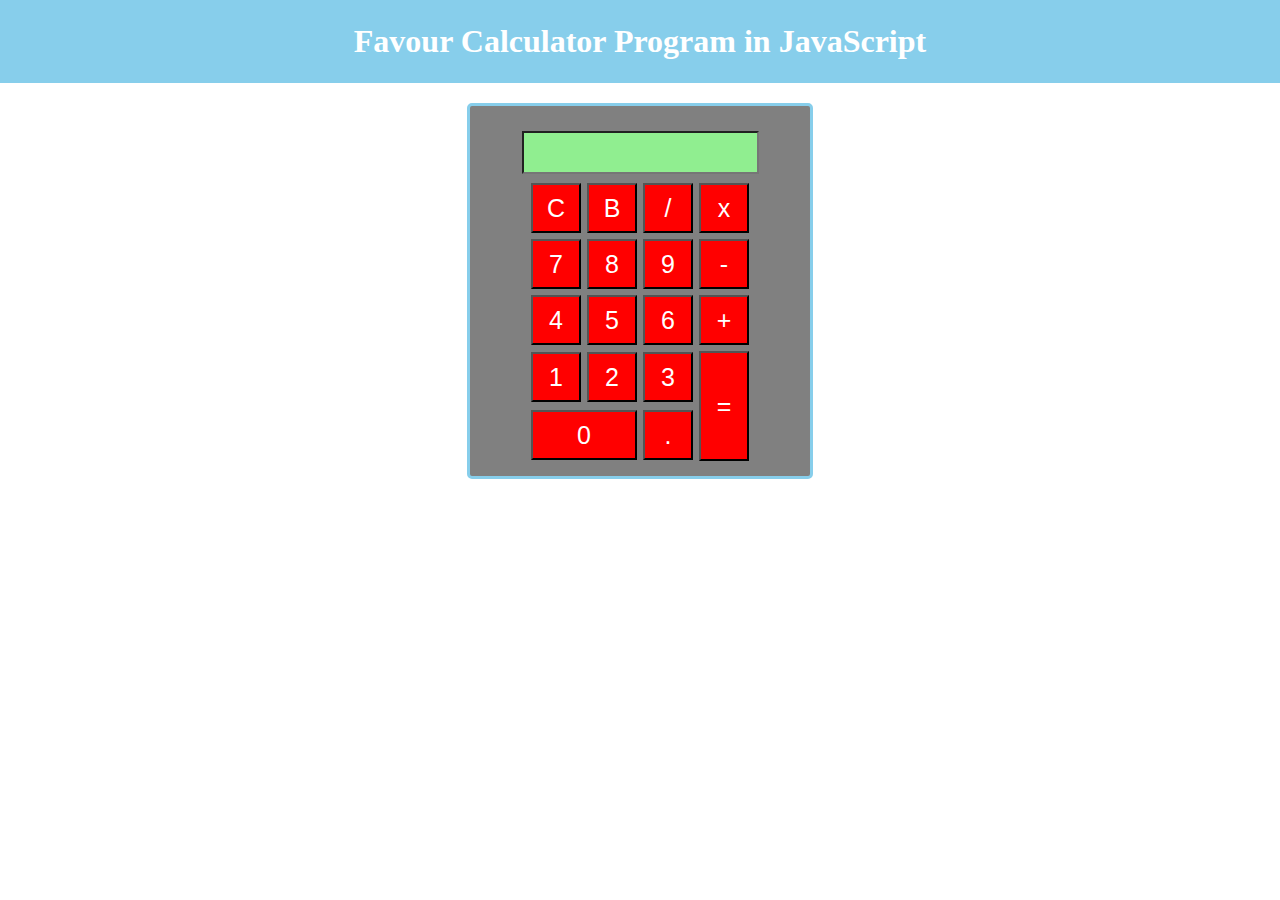
<file: index.html>
<!-- Write a program to build the Calculator in JavaScript. -->  
<!DOCTYPE html>  
<html>  
<head>  
<title>  
 Favour Calculator Program in JavaScript  
</title>  
  
<!-- Begins the JavaScript Code -->  
<script>  
  
  // Use insert() function to insert the number in textview.  
  function insert(num)   
  {  
  documentdocument.form1.textview.value = document.form1.textview.value + num;  
  }  
    
  // Use equal() function to return the result based on passed values.  
  function equal()  
  {  
  var exp = document.form1.textview.value;  
  if(exp)  
  {  
  document.form1.textview.value = eval(exp)  
  }  
  }  
    
  /* Here, we create a backspace() function to remove the number at the end of the numeric series in textview. */  
  function backspace()  
  {  
  var exp = document.form1.textview.value;  
  document.form1.textview.value = exp.substring(0, exp.length - 1); /* remove the element from total length ? 1 */  
  }  
  
  
</script>  
  
<!-- Start the coding for CSS -->  
<style>  
/* Create the Outer layout of the Calculator. */  
.formstyle  
{  
width: 300px;  
height: 330px;  
margin: 20px auto;  
border: 3px solid skyblue;  
border-radius: 5px;  
padding: 20px;  
text-align: center;  
background-color: grey;  
}  
  
/* Display top horizontal bar that contain some information. */  
h1 {  
    text-align: center;  
    padding: 23px;  
    background-color: skyblue;  
    color: white;  
    }  
input:hover  
{  
background-color: green;  
}  
      
*{  
margin: 0;  
padding: 0;  
}  
  
/* It is used to create the layout for calculator button. */  
.btn{  
width: 50px;  
height: 50px;  
font-size: 25px;  
margin: 2px;  
cursor: pointer;  
background-color: red;  
color: white;  
  
}  
  
/* It is used to display the numbers, operations and results. */  
.textview{  
width: 223px;  
margin: 5px;  
font-size: 25px;  
padding: 5px;  
background-color: lightgreen;  
}     
      
</style>  
</head>  
<body>  
<h1> Favour Calculator Program in JavaScript </h1>  
 <div class= "formstyle">  
 <form name = "form1">  
 <input class= "textview" name = "textview">  
 </form>  
 <center>  
 <table >  
 <tr>   
    <td> <input class = "btn" type = "button" value = "C" onclick = "form1.textview.value = ' ' " > </td>  
    <td> <input  class = "btn" type = "button" value = "B" onclick = "backspace()" > </td>  
    <td> <input  class = "btn" type = "button" value = "/" onclick = "insert('/')" > </td>  
    <td> <input class = "btn" type = "button" value = "x" onclick = "insert('*')" > </td>  
    </tr>  
      
     <tr>   
    <td> <input class = "btn" type = "button" value = "7" onclick = "insert(7)" > </td>  
    <td> <input class = "btn" type = "button" value = "8" onclick = "insert(8)" > </td>  
    <td> <input class = "btn" type = "button" value = "9" onclick = "insert(9)" > </td>  
    <td> <input class = "btn" type = "button" value = "-" onclick = "insert('-')" > </td>  
    </tr>  
      
     <tr>   
    <td> <input class = "btn" type = "button" value = "4" onclick = "insert(4)" > </td>  
    <td> <input class = "btn" type = "button" value = "5" onclick = "insert(5)" > </td>  
    <td> <input class = "btn" type = "button" value = "6" onclick = "insert(6)" > </td>  
    <td> <input class = "btn" type = "button" value = "+" onclick = "insert('+')" > </td>  
    </tr>  
      
     <tr>   
    <td> <input class = "btn" type = "button" value = "1" onclick = "insert(1)" > </td>  
    <td> <input class = "btn" type = "button" value = "2" onclick = "insert(2)" > </td>  
    <td> <input class = "btn" type = "button" value = "3" onclick = "insert(3)" > </td>  
    <td rowspan = 5> <input class = "btn" style = "height: 110px" type = "button" value = "=" onclick = "equal()"> </td>  
    </tr>  
    <tr>  
    <td colspan = 2> <input class = "btn" style = "width: 106px" type = "button" value = "0" onclick = "insert(0)" > </td>  
    <td> <input class = "btn" type = "button" value = "." onclick = "insert('.')"> </td>  
    </tr>  
    </table>  
    </center>  
 </div>  
 </body>  
 </html>
</file>
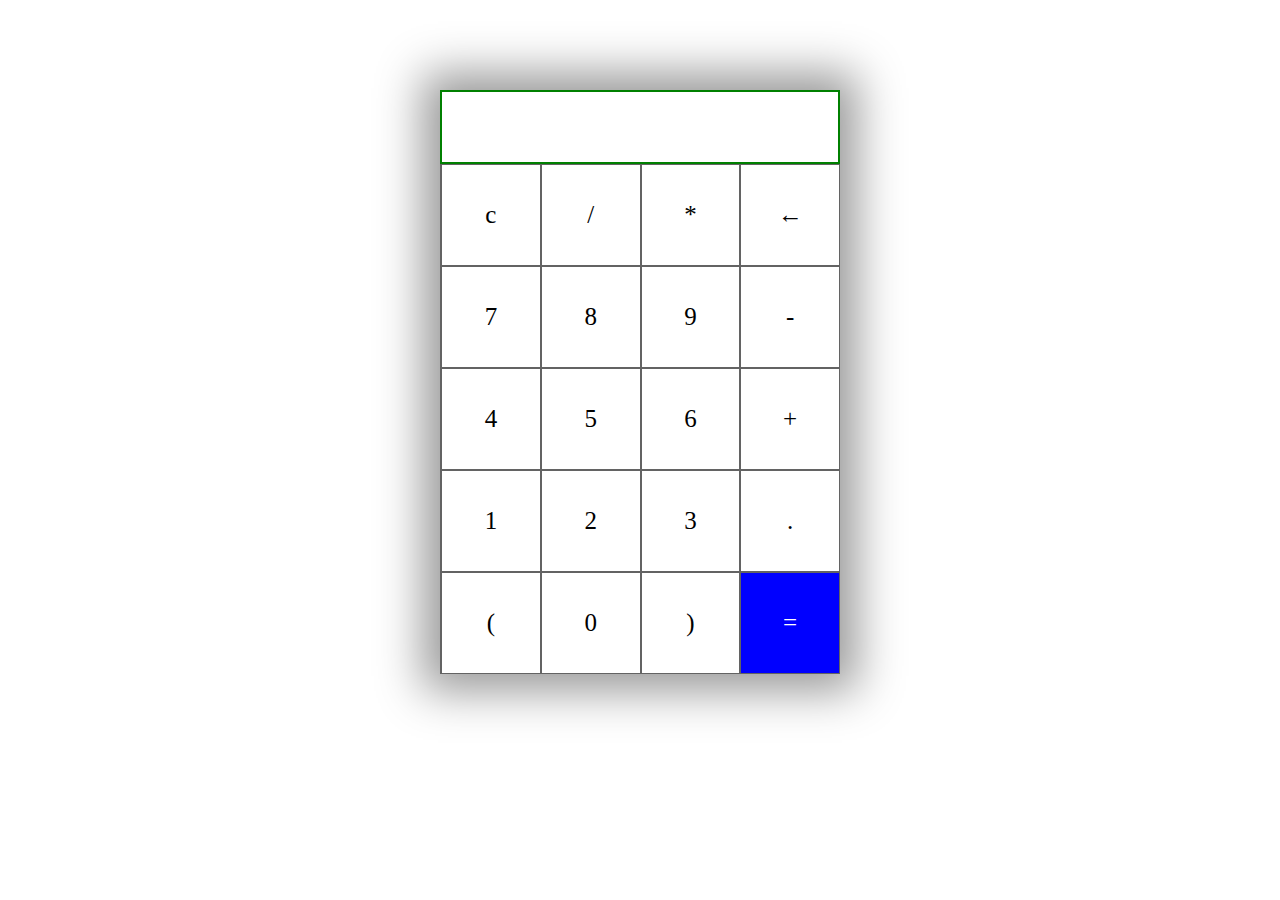
<file: cal.html>
<!DOCTYPE html>
<html lang="en">
<head>
  <meta charset="UTF-8">
  <meta name="viewport" content="width=device-width, initial-scale=1.0">
  <title>Document</title>
  <link rel="stylesheet" href="./cal.css">
</head>
<body>

  <section>
    <div class="container">
      <div class="display" id="display"></div>
      <div id="buttons" class="buttons">
        <div class="button">c</div>
        <div class="button">/</div>
        <div class="button">*</div>
        <div class="button">&larr;</div>
        <div class="button">7</div>
        <div class="button">8</div>
        <div class="button">9</div>
        <div class="button">-</div>
        <div class="button">4</div>
        <div class="button">5</div>
        <div class="button">6</div>
        <div class="button">+</div>
        <div class="button">1</div>
        <div class="button">2</div>
        <div class="button">3</div>
        <div class="button">.</div>
        <div class="button">(</div>
        <div class="button">0</div>
        <div class="button">)</div>
        <div id="equal" class="button equal">=</div>
      </div>
    </div>
  </section>
  






  <script src="./cal.js"></script>
</body>
</html>
</file>
<file: cal.css>
.container{
  /* border: 2px solid tomato; */
  max-width: 400px;
  margin: 10vh auto 0 auto;
  box-shadow: 0px 0px 43px 17px rgba(153,153,153,1);
}
.display{
  border: 2px solid green;
  /* text-align: right; */
  display: flex;
  justify-content: end;
  align-items: center;
  height: 70px;
  /* width: 98%; */
  padding: 16px,8px;
  font-size: 25px;
}
.buttons{
  /* border: 2px solid blue; */
  display: grid;
  border-bottom: 1px solid rgb(99,99,99)d;
  border-left: 1px solid rgb(99,99,99);
  grid-template-columns: 1fr 1fr 1fr 1fr;
}
.buttons div{
  border-top: 1px solid rgb(99,99,99);
  border-right: 1px solid rgb(99,99,99);
}
.button{
  border: 0.5px solid rgb(99,99,99);
  line-height: 100px;
  text-align: center;
  font-size: 25px;
  cursor: pointer;
}
.equal{
  background-color: blue;
  color: white;
}
.button:hover{
  background-color: black;
  color: white;
  transition: 0.5s ease-in-out;
}
</file>
